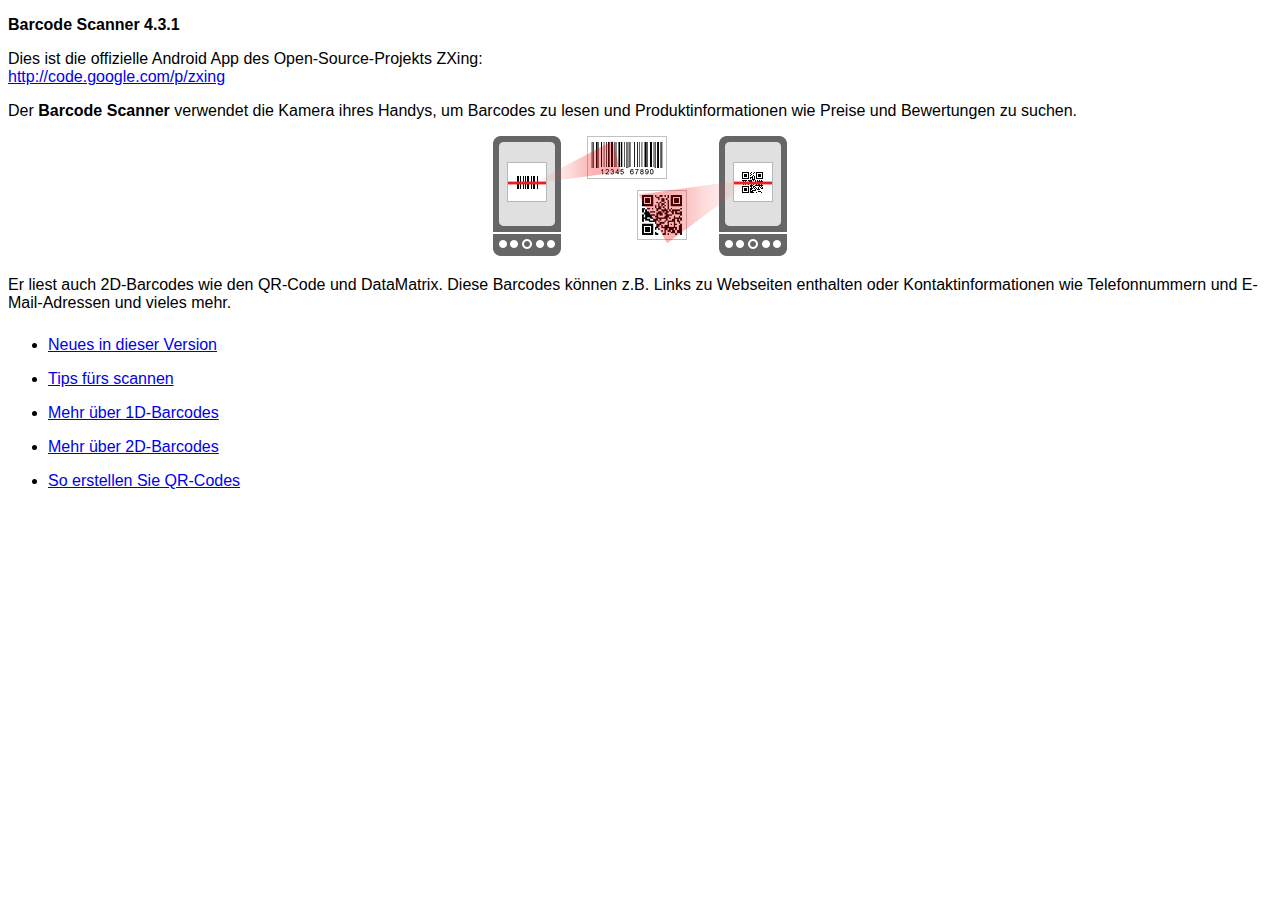
<file: net.jacobschwartz.datbar/plugins/phonegap-plugin-barcodescanner/src/android/LibraryProject/assets/html-de/index.html>
<!DOCTYPE HTML>
<html>
<head>
<meta charset="UTF-8"/>
<title>Barcode Scanner-Hilfe</title>
<link href="../style.css" rel="stylesheet" type="text/css"/>
</head>
<body>
<p><strong>Barcode Scanner 4.3.1</strong></p>
<p>Dies ist die offizielle Android App des Open-Source-Projekts ZXing:<br/>
<a href="http://code.google.com/p/zxing">http://code.google.com/p/zxing</a></p>
<p>Der <strong>Barcode Scanner</strong> verwendet die Kamera ihres Handys, um Barcodes zu lesen und Produktinformationen wie Preise und Bewertungen zu suchen.</p>
<p class="imgcenter"><img src="../images/scan-example.png"/></p>
<p>Er liest auch 2D-Barcodes wie den QR-Code und DataMatrix. Diese Barcodes können z.B. Links zu Webseiten enthalten oder Kontaktinformationen wie Telefonnummern und E-Mail-Adressen und vieles mehr.</p>
<ul class="touchable">
  <li><a href="whatsnew.html">Neues in dieser Version</a></li>
  <li><a href="scanning.html">Tips fürs scannen</a></li>
  <li><a href="about1d.html">Mehr über 1D-Barcodes</a></li>
  <li><a href="about2d.html">Mehr über 2D-Barcodes</a></li>
  <li><a href="sharing.html">So erstellen Sie QR-Codes</a></li>
</ul>
</body>
</html>
</file>
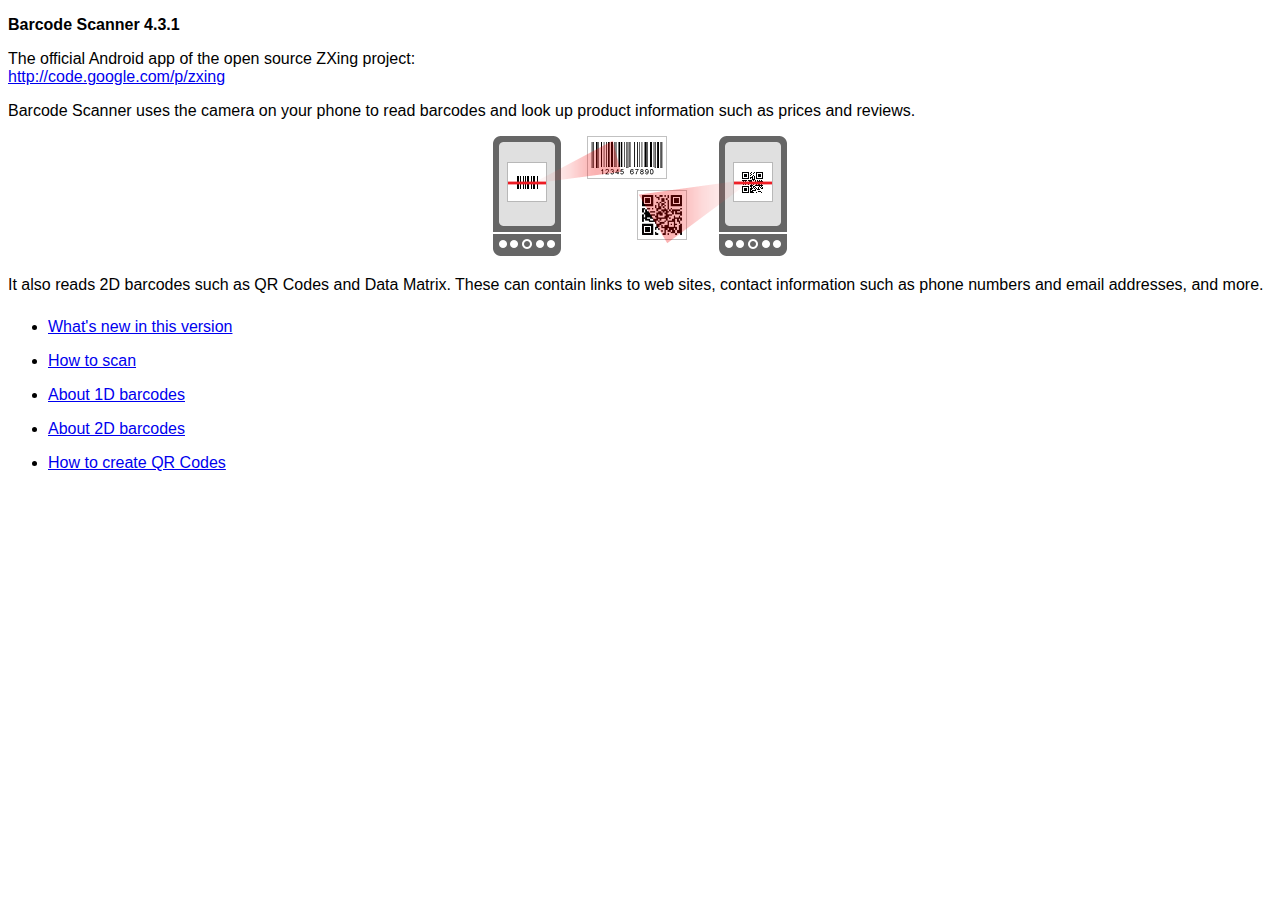
<file: net.jacobschwartz.datbar/plugins/phonegap-plugin-barcodescanner/src/android/LibraryProject/assets/html-en/index.html>
<!DOCTYPE HTML>
<html>
<head>
<meta charset="UTF-8"/>
<title>Barcode Scanner Help</title>
<link rel="stylesheet" href="../style.css" type="text/css"/>
</head>
<body>
<p><strong>Barcode Scanner 4.3.1</strong></p>
<p>The official Android app of the open source ZXing project:<br/>
<a href="http://code.google.com/p/zxing">http://code.google.com/p/zxing</a></p>
<p>Barcode Scanner uses the camera on your phone to read barcodes and look up product information such as prices and reviews.</p>
<p class="imgcenter"><img src="../images/scan-example.png"/></p>
<p>It also reads 2D barcodes such as QR Codes and Data Matrix. These can contain links to web sites, contact information such as phone numbers and email addresses, and more.</p>
<ul class="touchable">
  <li><a href="whatsnew.html">What's new in this version</a></li>
  <li><a href="scanning.html">How to scan</a></li>
  <li><a href="about1d.html">About 1D barcodes</a></li>
  <li><a href="about2d.html">About 2D barcodes</a></li>
  <li><a href="sharing.html">How to create QR Codes</a></li>
</ul>
</body>
</html>
</file>
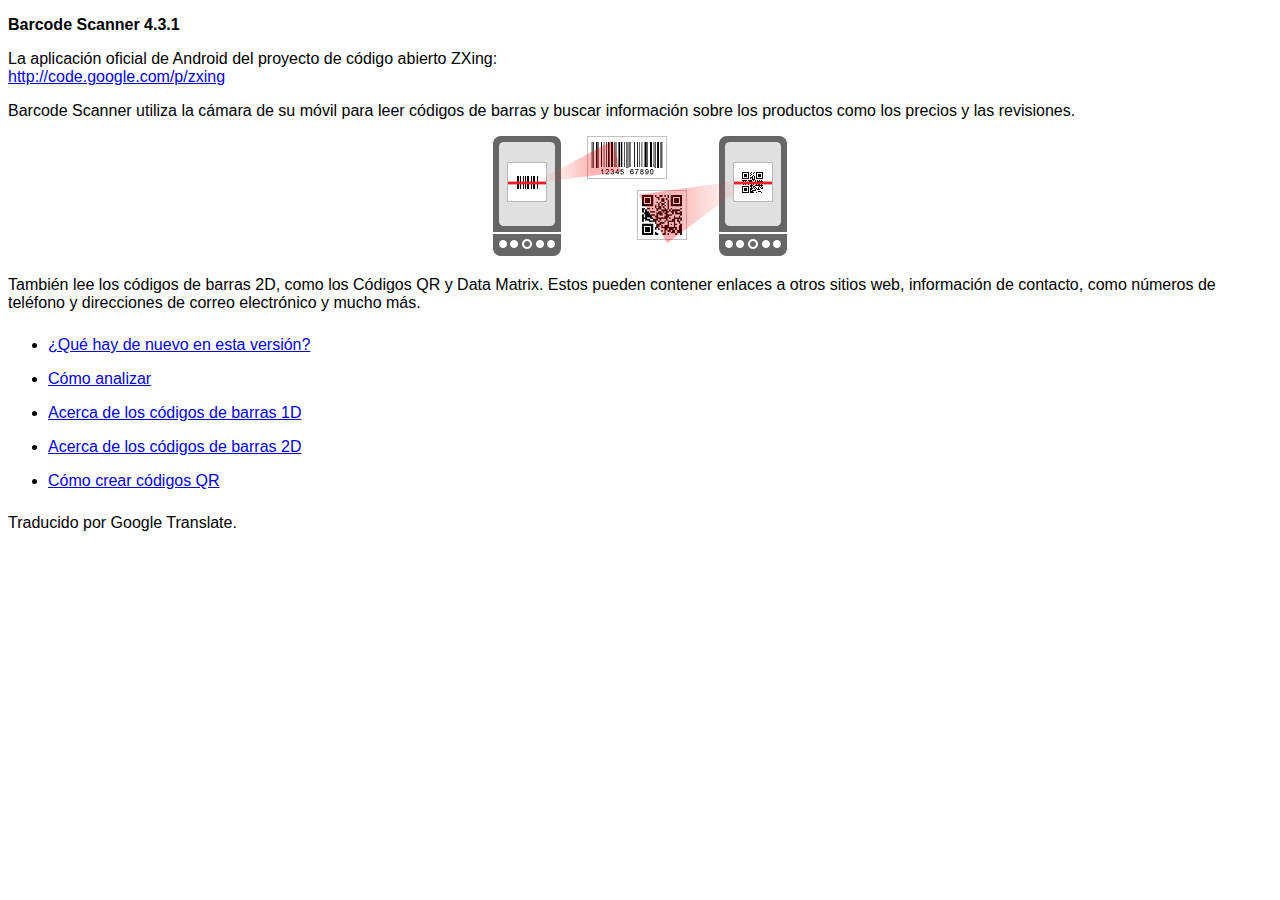
<file: net.jacobschwartz.datbar/plugins/phonegap-plugin-barcodescanner/src/android/LibraryProject/assets/html-es/index.html>
<!DOCTYPE HTML>
<html>
<head>
<meta charset="UTF-8"/>
<title> Barcode Scanner Ayuda </title>
<link href="../style.css" rel="stylesheet" type="text/css"/>
</head>
<body>
<p><strong>Barcode Scanner 4.3.1</strong></p>
<p> La aplicación oficial de Android del proyecto de código abierto ZXing:<br/>
<a href="http://code.google.com/p/zxing"> http://code.google.com/p/zxing </a></p>
<p> Barcode Scanner utiliza la cámara de su móvil para leer códigos de barras y buscar información sobre los productos como los precios y las revisiones. </p>
<p class="imgcenter"><img src="../images/scan-example.png"/></p>
<p> También lee los códigos de barras 2D, como los Códigos QR y Data Matrix. Estos pueden contener enlaces a otros sitios web, información de contacto, como números de teléfono y direcciones de correo electrónico y mucho más. </p>
<ul class="touchable">
  <li><a href="whatsnew.html"> ¿Qué hay de nuevo en esta versión? </a></li>
  <li><a href="scanning.html"> Cómo analizar </a></li>
  <li><a href="about1d.html"> Acerca de los códigos de barras 1D </a></li>
  <li><a href="about2d.html"> Acerca de los códigos de barras 2D </a></li>
  <li><a href="sharing.html"> Cómo crear códigos QR </a></li>
</ul>
<p>Traducido por Google Translate.</p></body>
</html>
</file>
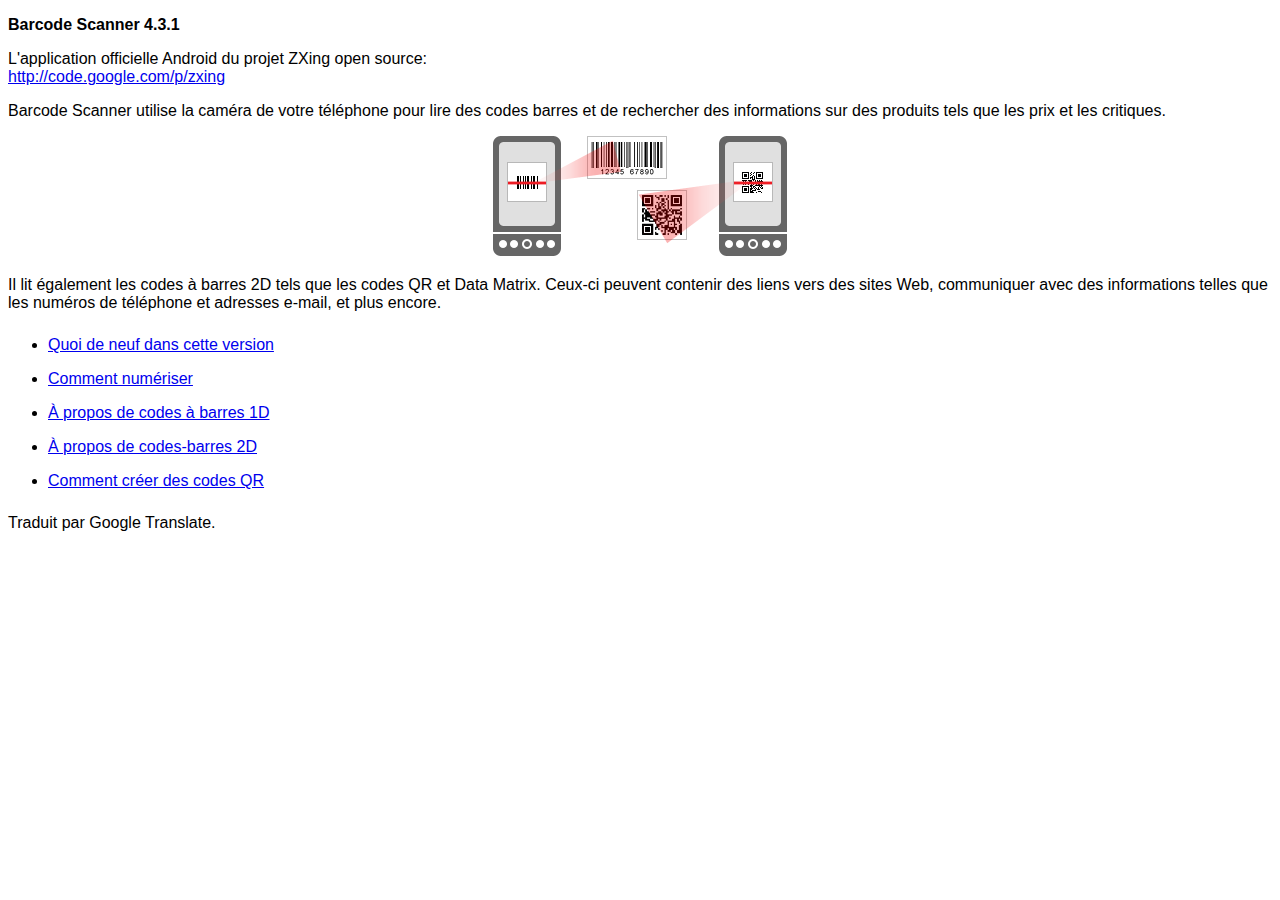
<file: net.jacobschwartz.datbar/plugins/phonegap-plugin-barcodescanner/src/android/LibraryProject/assets/html-fr/index.html>
<!DOCTYPE HTML>
<html>
<head>
<meta charset="UTF-8"/>
<title> Aide Barcode Scanner </title>
<link href="../style.css" rel="stylesheet" type="text/css"/>
</head>
<body>
<p><strong>Barcode Scanner 4.3.1</strong></p>
<p> L'application officielle Android du projet ZXing open source:<br/>
<a href="http://code.google.com/p/zxing"> http://code.google.com/p/zxing </a></p>
<p> Barcode Scanner utilise la caméra de votre téléphone pour lire des codes barres et de rechercher des informations sur des produits tels que les prix et les critiques. </p>
<p class="imgcenter"><img src="../images/scan-example.png"/></p>
<p> Il lit également les codes à barres 2D tels que les codes QR et Data Matrix. Ceux-ci peuvent contenir des liens vers des sites Web, communiquer avec des informations telles que les numéros de téléphone et adresses e-mail, et plus encore. </p>
<ul class="touchable">
  <li><a href="whatsnew.html"> Quoi de neuf dans cette version </a></li>
  <li><a href="scanning.html"> Comment numériser </a></li>
  <li><a href="about1d.html"> À propos de codes à barres 1D </a></li>
  <li><a href="about2d.html"> À propos de codes-barres 2D </a></li>
  <li><a href="sharing.html"> Comment créer des codes QR </a></li>
</ul>
<p>Traduit par Google Translate.</p></body>
</html>
</file>
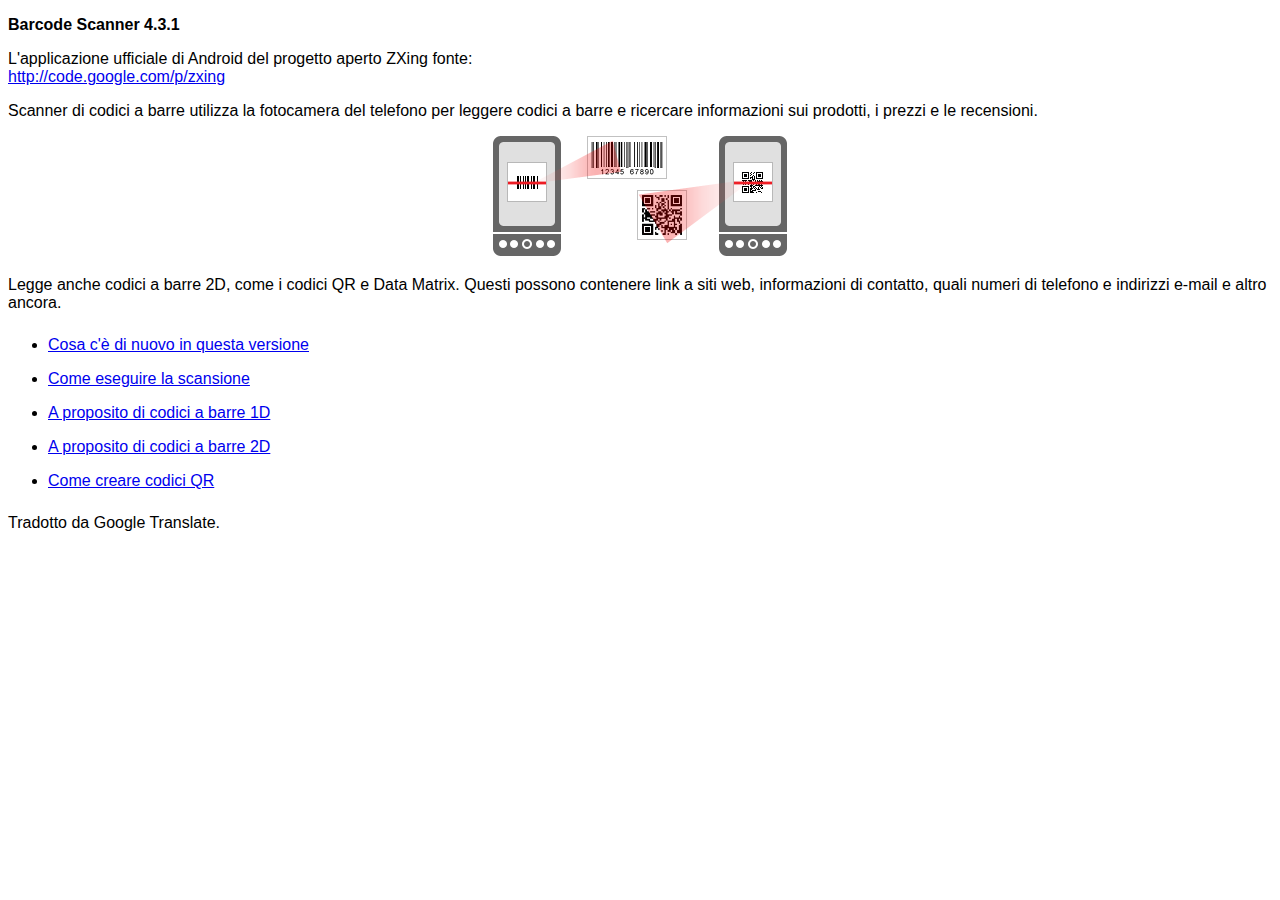
<file: net.jacobschwartz.datbar/plugins/phonegap-plugin-barcodescanner/src/android/LibraryProject/assets/html-it/index.html>
<!DOCTYPE HTML>
<html>
<head>
<meta charset="UTF-8"/>
<title> Barcode Scanner Aiuto </title>
<link href="../style.css" rel="stylesheet" type="text/css"/>
</head>
<body>
<p><strong>Barcode Scanner 4.3.1</strong></p>
<p> L'applicazione ufficiale di Android del progetto aperto ZXing fonte:<br/>
<a href="http://code.google.com/p/zxing"> http://code.google.com/p/zxing </a></p>
<p> Scanner di codici a barre utilizza la fotocamera del telefono per leggere codici a barre e ricercare informazioni sui prodotti, i prezzi e le recensioni. </p>
<p class="imgcenter"><img src="../images/scan-example.png"/></p>
<p> Legge anche codici a barre 2D, come i codici QR e Data Matrix. Questi possono contenere link a siti web, informazioni di contatto, quali numeri di telefono e indirizzi e-mail e altro ancora. </p>
<ul class="touchable">
  <li><a href="whatsnew.html"> Cosa c'è di nuovo in questa versione </a></li>
  <li><a href="scanning.html"> Come eseguire la scansione </a></li>
  <li><a href="about1d.html"> A proposito di codici a barre 1D </a></li>
  <li><a href="about2d.html"> A proposito di codici a barre 2D </a></li>
  <li><a href="sharing.html"> Come creare codici QR </a></li>
</ul>
<p>Tradotto da Google Translate.</p></body>
</html>
</file>
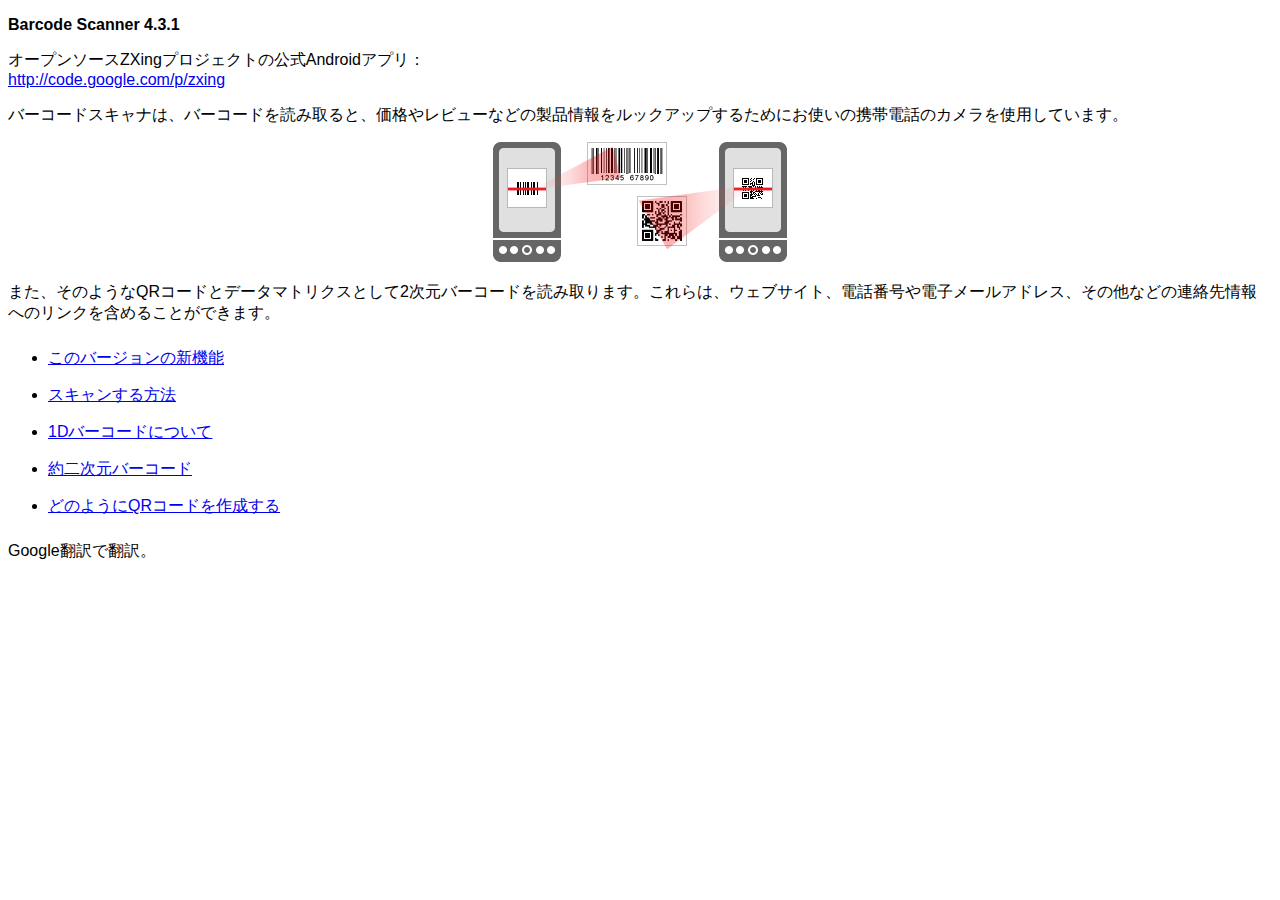
<file: net.jacobschwartz.datbar/plugins/phonegap-plugin-barcodescanner/src/android/LibraryProject/assets/html-ja/index.html>
<!DOCTYPE HTML>
<html>
<head>
<meta charset="UTF-8"/>
<title> バーコードスキャナのヘルプ </title>
<link href="../style.css" rel="stylesheet" type="text/css"/>
</head>
<body>
<p><strong>Barcode Scanner 4.3.1</strong></p>
<p> オープンソースZXingプロジェクトの公式Androidアプリ：<br/>
<a href="http://code.google.com/p/zxing"> http://code.google.com/p/zxing </a></p>
<p> バーコードスキャナは、バーコードを読み取ると、価格やレビューなどの製品情報をルックアップするためにお使いの携帯電話のカメラを使用しています。 </p>
<p class="imgcenter"><img src="../images/scan-example.png"/></p>
<p> また、そのようなQRコードとデータマトリクスとして2次元バーコードを読み取ります。これらは、ウェブサイト、電話番号や電子メールアドレス、その他などの連絡先情報へのリンクを含めることができます。 </p>
<ul class="touchable">
  <li><a href="whatsnew.html"> このバージョンの新機能 </a></li>
  <li><a href="scanning.html"> スキャンする方法 </a></li>
  <li><a href="about1d.html"> 1Dバーコードについて </a></li>
  <li><a href="about2d.html"> 約二次元バーコード </a></li>
  <li><a href="sharing.html"> どのようにQRコードを作成する </a></li>
</ul>
<p>Google翻訳で翻訳。</p></body>
</html>
</file>
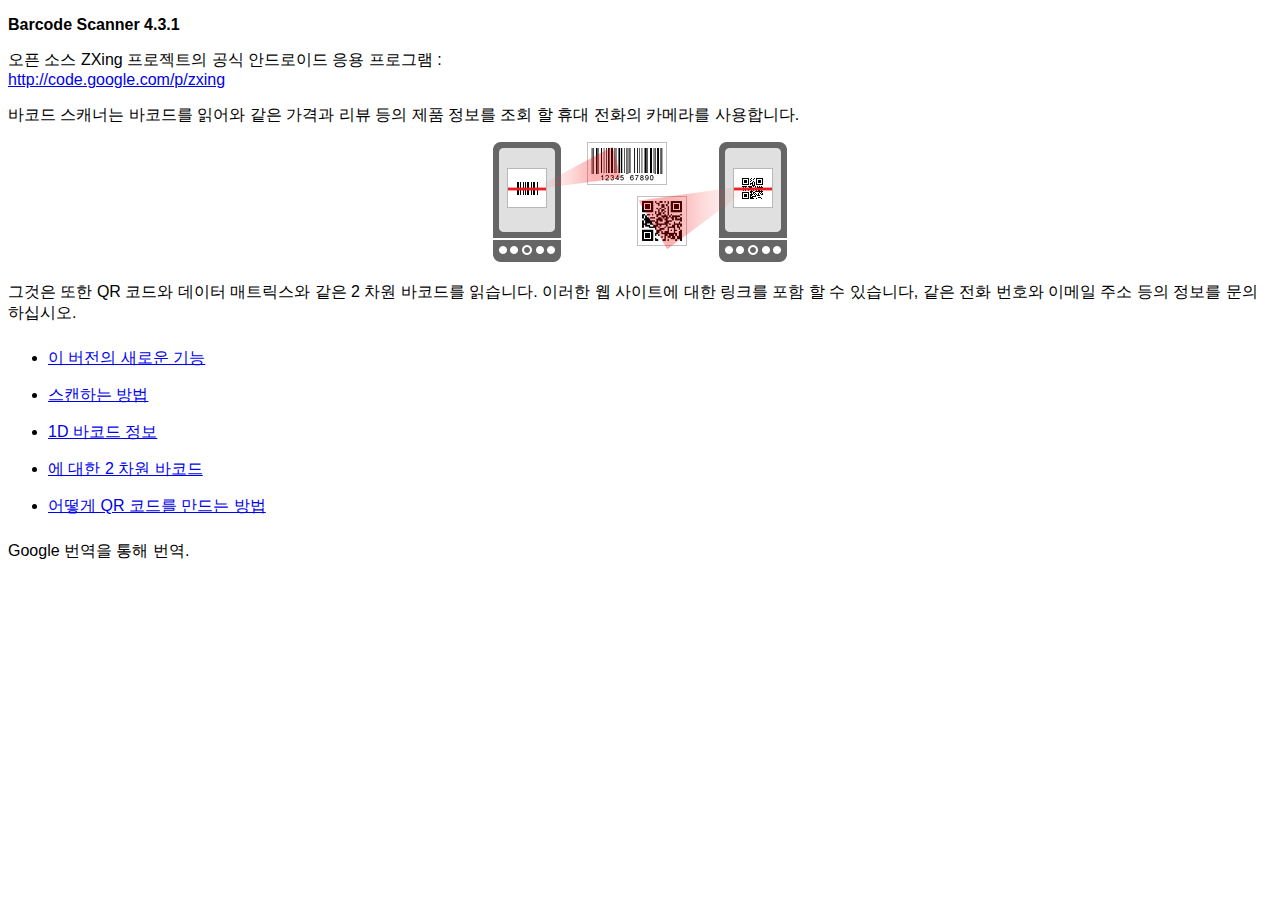
<file: net.jacobschwartz.datbar/plugins/phonegap-plugin-barcodescanner/src/android/LibraryProject/assets/html-ko/index.html>
<!DOCTYPE HTML>
<html>
<head>
<meta charset="UTF-8"/>
<title> 바코드 스캐너 도움말 </title>
<link href="../style.css" rel="stylesheet" type="text/css"/>
</head>
<body>
<p><strong>Barcode Scanner 4.3.1</strong></p>
<p> 오픈 소스 ZXing 프로젝트의 공식 안드로이드 응용 프로그램 :<br/>
<a href="http://code.google.com/p/zxing"> http://code.google.com/p/zxing </a></p>
<p> 바코드 스캐너는 바코드를 읽어와 같은 가격과 리뷰 등의 제품 정보를 조회 할 휴대 전화의 카메라를 사용합니다. </p>
<p class="imgcenter"><img src="../images/scan-example.png"/></p>
<p> 그것은 또한 QR 코드와 데이터 매트릭스와 같은 2 차원 바코드를 읽습니다. 이러한 웹 사이트에 대한 링크를 포함 할 수 있습니다, 같은 전화 번호와 이메일 주소 등의 정보를 문의하십시오. </p>
<ul class="touchable">
  <li><a href="whatsnew.html"> 이 버전의 새로운 기능 </a></li>
  <li><a href="scanning.html"> 스캔하는 방법 </a></li>
  <li><a href="about1d.html"> 1D 바코드 정보 </a></li>
  <li><a href="about2d.html"> 에 대한 2 차원 바코드 </a></li>
  <li><a href="sharing.html"> 어떻게 QR 코드를 만드는 방법 </a></li>
</ul>
<p>Google 번역을 통해 번역.</p></body>
</html>
</file>
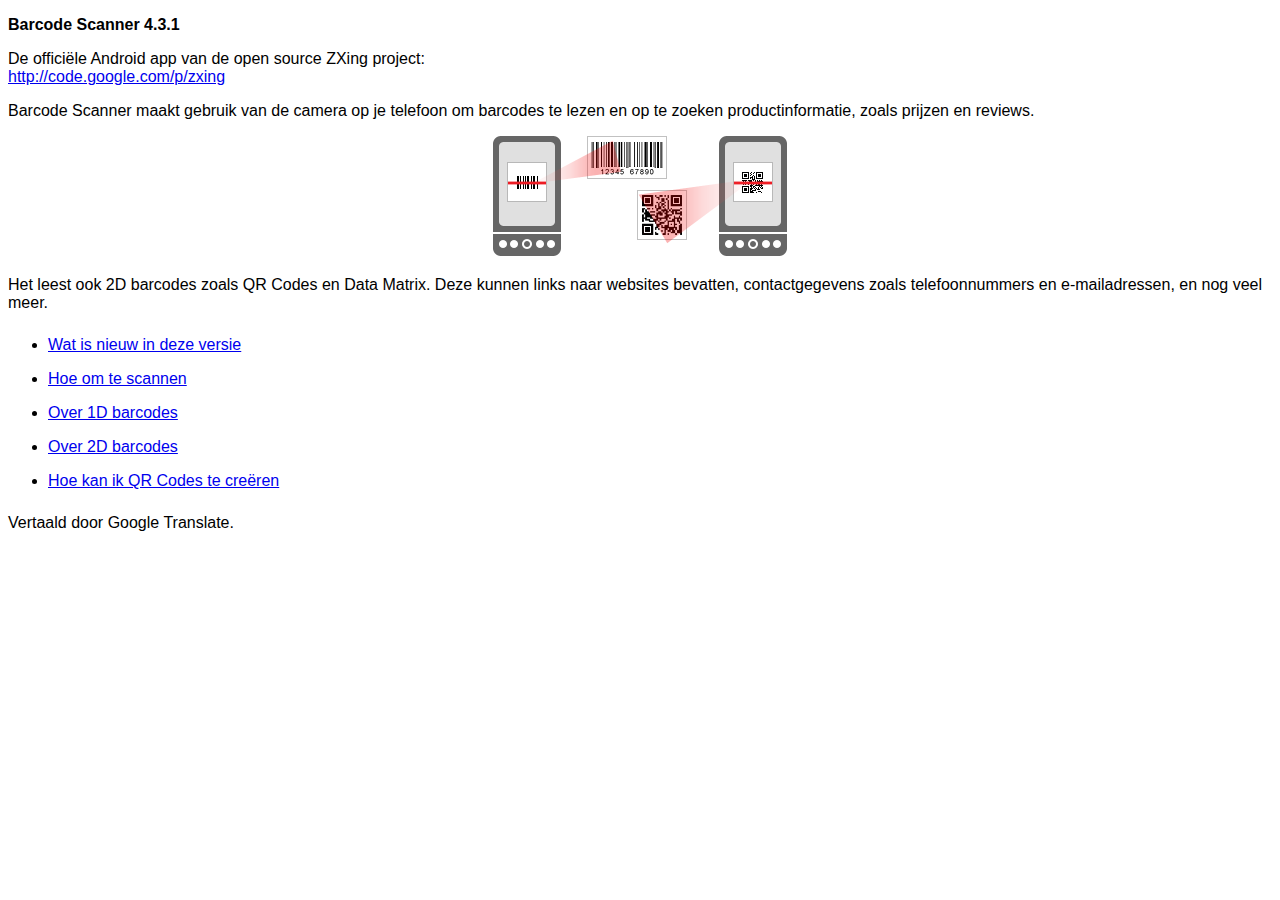
<file: net.jacobschwartz.datbar/plugins/phonegap-plugin-barcodescanner/src/android/LibraryProject/assets/html-nl/index.html>
<!DOCTYPE HTML>
<html>
<head>
<meta charset="UTF-8"/>
<title> Barcode Scanner Help </title>
<link href="../style.css" rel="stylesheet" type="text/css"/>
</head>
<body>
<p><strong>Barcode Scanner 4.3.1</strong></p>
<p> De officiële Android app van de open source ZXing project:<br/>
<a href="http://code.google.com/p/zxing"> http://code.google.com/p/zxing </a></p>
<p> Barcode Scanner maakt gebruik van de camera op je telefoon om barcodes te lezen en op te zoeken productinformatie, zoals prijzen en reviews. </p>
<p class="imgcenter"><img src="../images/scan-example.png"/></p>
<p> Het leest ook 2D barcodes zoals QR Codes en Data Matrix. Deze kunnen links naar websites bevatten, contactgegevens zoals telefoonnummers en e-mailadressen, en nog veel meer. </p>
<ul class="touchable">
  <li><a href="whatsnew.html"> Wat is nieuw in deze versie </a></li>
  <li><a href="scanning.html"> Hoe om te scannen </a></li>
  <li><a href="about1d.html"> Over 1D barcodes </a></li>
  <li><a href="about2d.html"> Over 2D barcodes </a></li>
  <li><a href="sharing.html"> Hoe kan ik QR Codes te creëren </a></li>
</ul>
<p>Vertaald door Google Translate.</p></body>
</html>
</file>
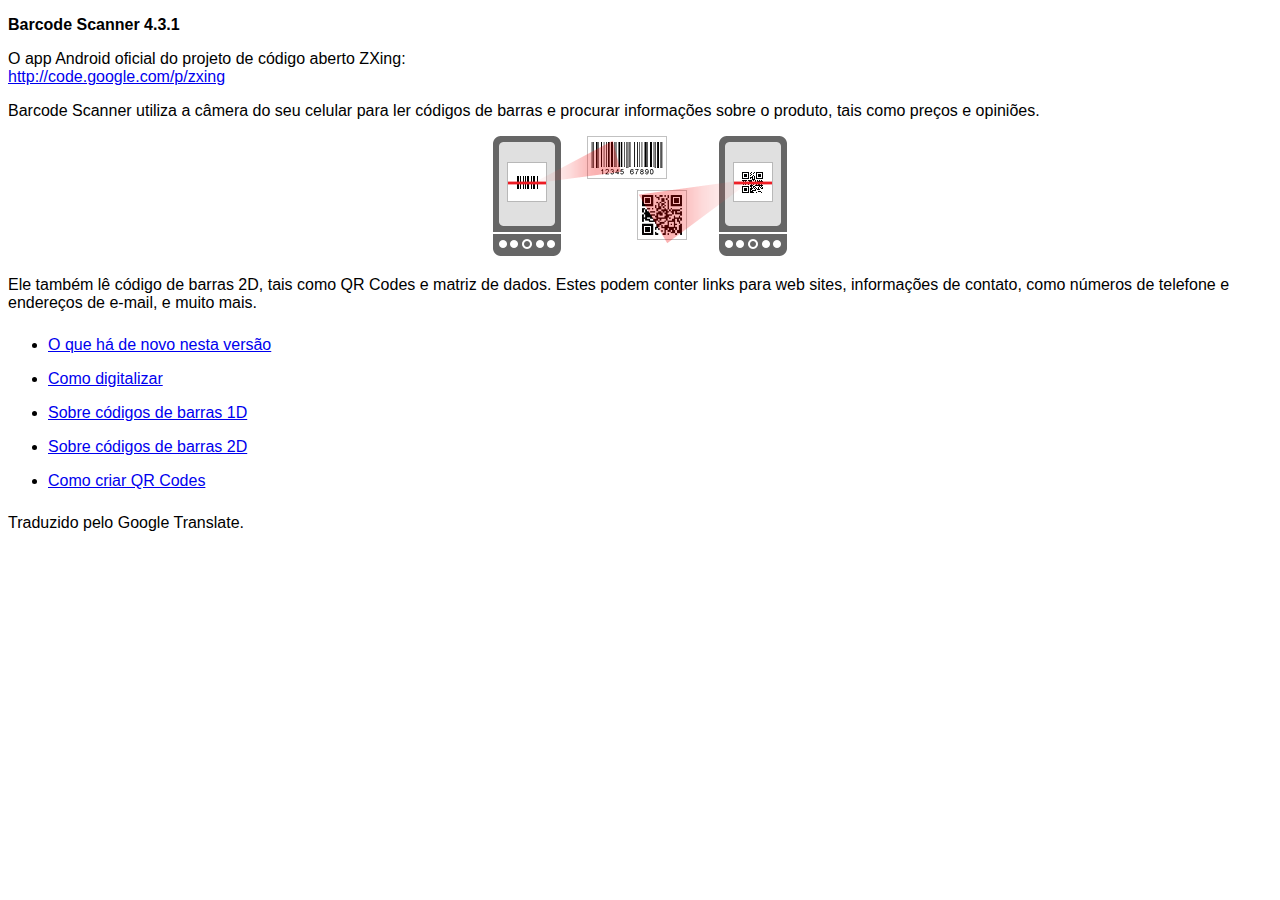
<file: net.jacobschwartz.datbar/plugins/phonegap-plugin-barcodescanner/src/android/LibraryProject/assets/html-pt/index.html>
<!DOCTYPE HTML>
<html>
<head>
<meta charset="UTF-8"/>
<title> Ajuda Barcode Scanner </title>
<link href="../style.css" rel="stylesheet" type="text/css"/>
</head>
<body>
<p><strong>Barcode Scanner 4.3.1</strong></p>
<p> O app Android oficial do projeto de código aberto ZXing:<br/>
<a href="http://code.google.com/p/zxing"> http://code.google.com/p/zxing </a></p>
<p> Barcode Scanner utiliza a câmera do seu celular para ler códigos de barras e procurar informações sobre o produto, tais como preços e opiniões. </p>
<p class="imgcenter"><img src="../images/scan-example.png"/></p>
<p> Ele também lê código de barras 2D, tais como QR Codes e matriz de dados. Estes podem conter links para web sites, informações de contato, como números de telefone e endereços de e-mail, e muito mais. </p>
<ul class="touchable">
  <li><a href="whatsnew.html"> O que há de novo nesta versão </a></li>
  <li><a href="scanning.html"> Como digitalizar </a></li>
  <li><a href="about1d.html"> Sobre códigos de barras 1D </a></li>
  <li><a href="about2d.html"> Sobre códigos de barras 2D </a></li>
  <li><a href="sharing.html"> Como criar QR Codes </a></li>
</ul>
<p>Traduzido pelo Google Translate.</p></body>
</html>
</file>
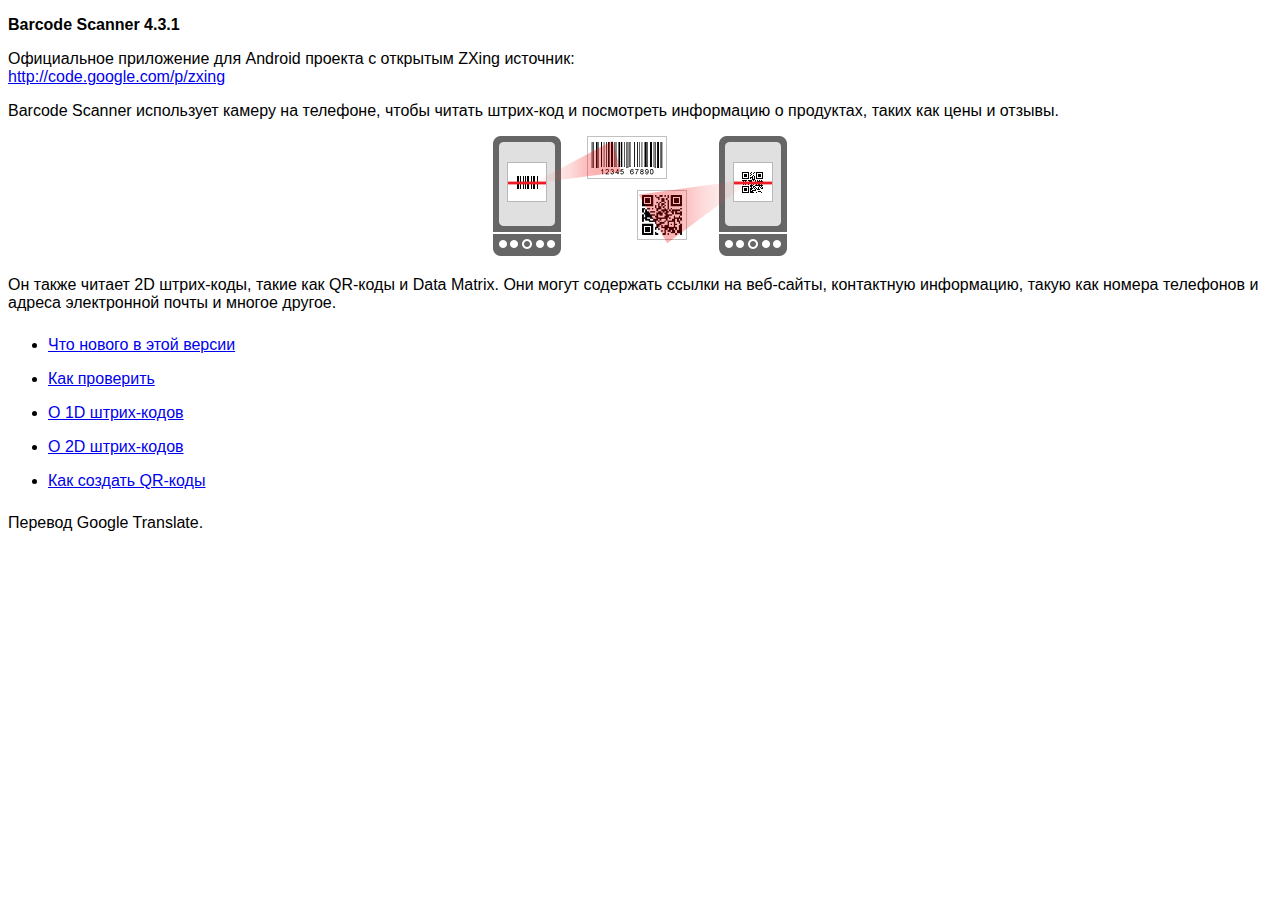
<file: net.jacobschwartz.datbar/plugins/phonegap-plugin-barcodescanner/src/android/LibraryProject/assets/html-ru/index.html>
<!DOCTYPE HTML>
<html>
<head>
<meta charset="UTF-8"/>
<title> Помощь Barcode Scanner </title>
<link href="../style.css" rel="stylesheet" type="text/css"/>
</head>
<body>
<p><strong>Barcode Scanner 4.3.1</strong></p>
<p> Официальное приложение для Android проекта с открытым ZXing источник:<br/>
<a href="http://code.google.com/p/zxing"> http://code.google.com/p/zxing </a></p>
<p> Barcode Scanner использует камеру на телефоне, чтобы читать штрих-код и посмотреть информацию о продуктах, таких как цены и отзывы. </p>
<p class="imgcenter"><img src="../images/scan-example.png"/></p>
<p> Он также читает 2D штрих-коды, такие как QR-коды и Data Matrix. Они могут содержать ссылки на веб-сайты, контактную информацию, такую как номера телефонов и адреса электронной почты и многое другое. </p>
<ul class="touchable">
  <li><a href="whatsnew.html"> Что нового в этой версии </a></li>
  <li><a href="scanning.html"> Как проверить </a></li>
  <li><a href="about1d.html"> О 1D штрих-кодов </a></li>
  <li><a href="about2d.html"> О 2D штрих-кодов </a></li>
  <li><a href="sharing.html"> Как создать QR-коды </a></li>
</ul>
<p>Перевод Google Translate.</p></body>
</html>
</file>
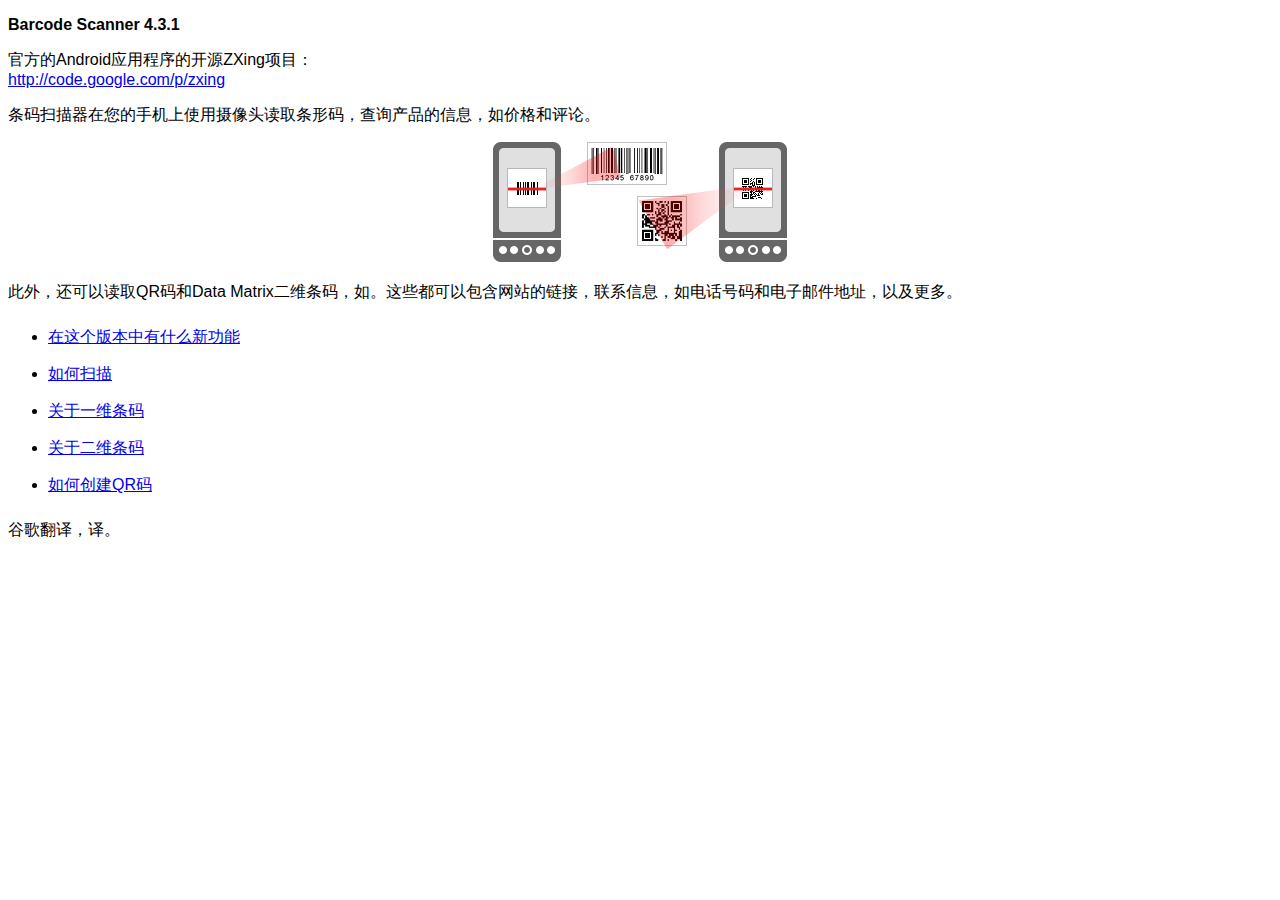
<file: net.jacobschwartz.datbar/plugins/phonegap-plugin-barcodescanner/src/android/LibraryProject/assets/html-zh-rCN/index.html>
<!DOCTYPE HTML>
<html>
<head>
<meta charset="UTF-8"/>
<title> 条码扫描器说明 </title>
<link href="../style.css" rel="stylesheet" type="text/css"/>
</head>
<body>
<p><strong>Barcode Scanner 4.3.1</strong></p>
<p> 官方的Android应用程序的开源ZXing项目：<br/>
<a href="http://code.google.com/p/zxing"> http://code.google.com/p/zxing </a></p>
<p> 条码扫描器在您的手机上使用摄像头读取条形码，查询产品的信息，如价格和评论。 </p>
<p class="imgcenter"><img src="../images/scan-example.png"/></p>
<p> 此外，还可以读取QR码和Data Matrix二维条码，如。这些都可以包含网站的链接，联系信息，如电话号码和电子邮件地址，以及更多。 </p>
<ul class="touchable">
  <li><a href="whatsnew.html"> 在这个版本中有什么新功能 </a></li>
  <li><a href="scanning.html"> 如何扫描 </a></li>
  <li><a href="about1d.html"> 关于一维条码 </a></li>
  <li><a href="about2d.html"> 关于二维条码 </a></li>
  <li><a href="sharing.html"> 如何创建QR码 </a></li>
</ul>
<p>谷歌翻译，译。</p></body>
</html>
</file>
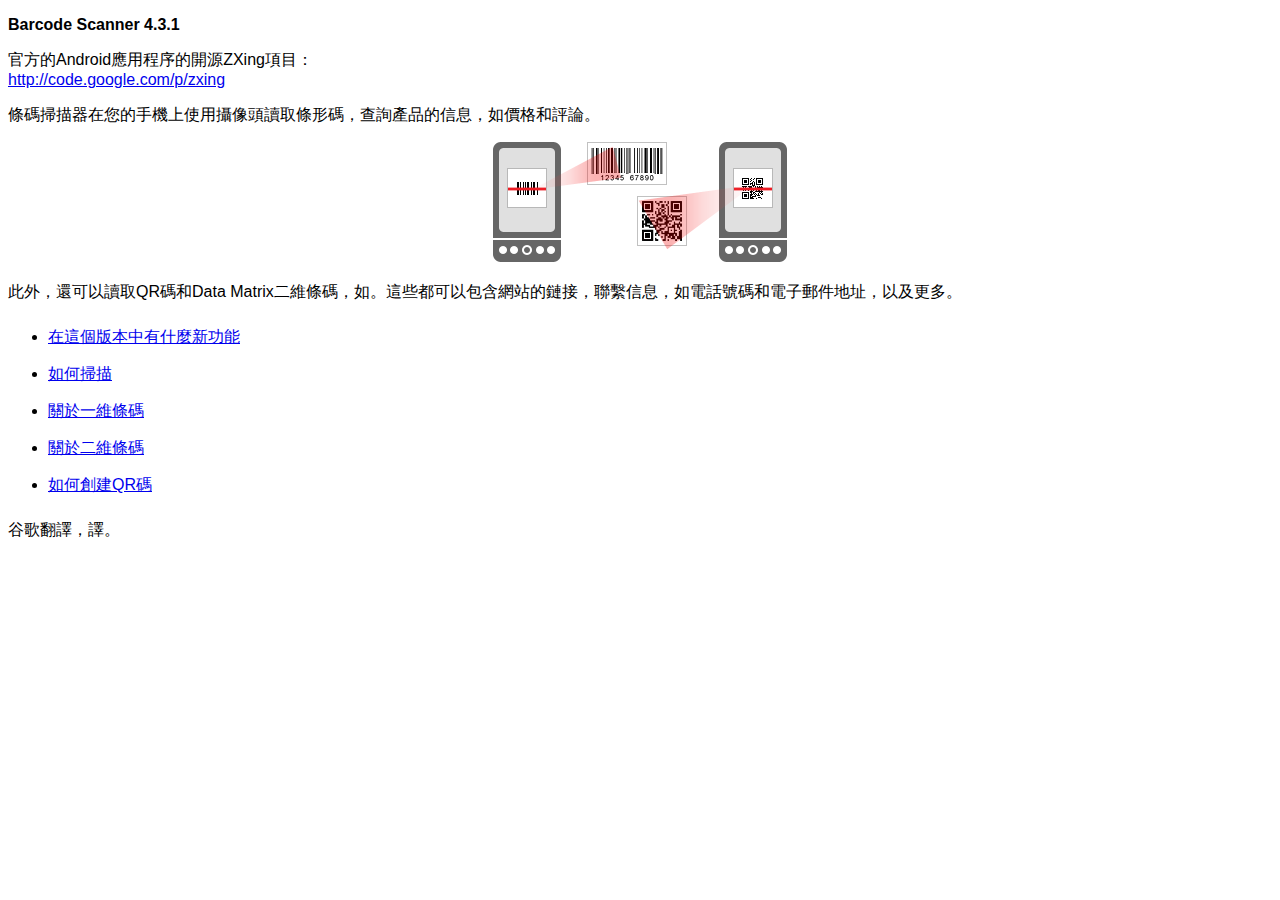
<file: net.jacobschwartz.datbar/plugins/phonegap-plugin-barcodescanner/src/android/LibraryProject/assets/html-zh-rTW/index.html>
<!DOCTYPE HTML>
<html>
<head>
<meta charset="UTF-8"/>
<title> 條碼掃描器說明 </title>
<link href="../style.css" rel="stylesheet" type="text/css"/>
</head>
<body>
<p><strong>Barcode Scanner 4.3.1</strong></p>
<p> 官方的Android應用程序的開源ZXing項目：<br/>
<a href="http://code.google.com/p/zxing"> http://code.google.com/p/zxing </a></p>
<p> 條碼掃描器在您的手機上使用攝像頭讀取條形碼，查詢產品的信息，如價格和評論。 </p>
<p class="imgcenter"><img src="../images/scan-example.png"/></p>
<p> 此外，還可以讀取QR碼和Data Matrix二維條碼，如。這些都可以包含網站的鏈接，聯繫信息，如電話號碼和電子郵件地址，以及更多。 </p>
<ul class="touchable">
  <li><a href="whatsnew.html"> 在這個版本中有什麼新功能 </a></li>
  <li><a href="scanning.html"> 如何掃描 </a></li>
  <li><a href="about1d.html"> 關於一維條碼 </a></li>
  <li><a href="about2d.html"> 關於二維條碼 </a></li>
  <li><a href="sharing.html"> 如何創建QR碼 </a></li>
</ul>
<p>谷歌翻譯，譯。</p></body>
</html>
</file>
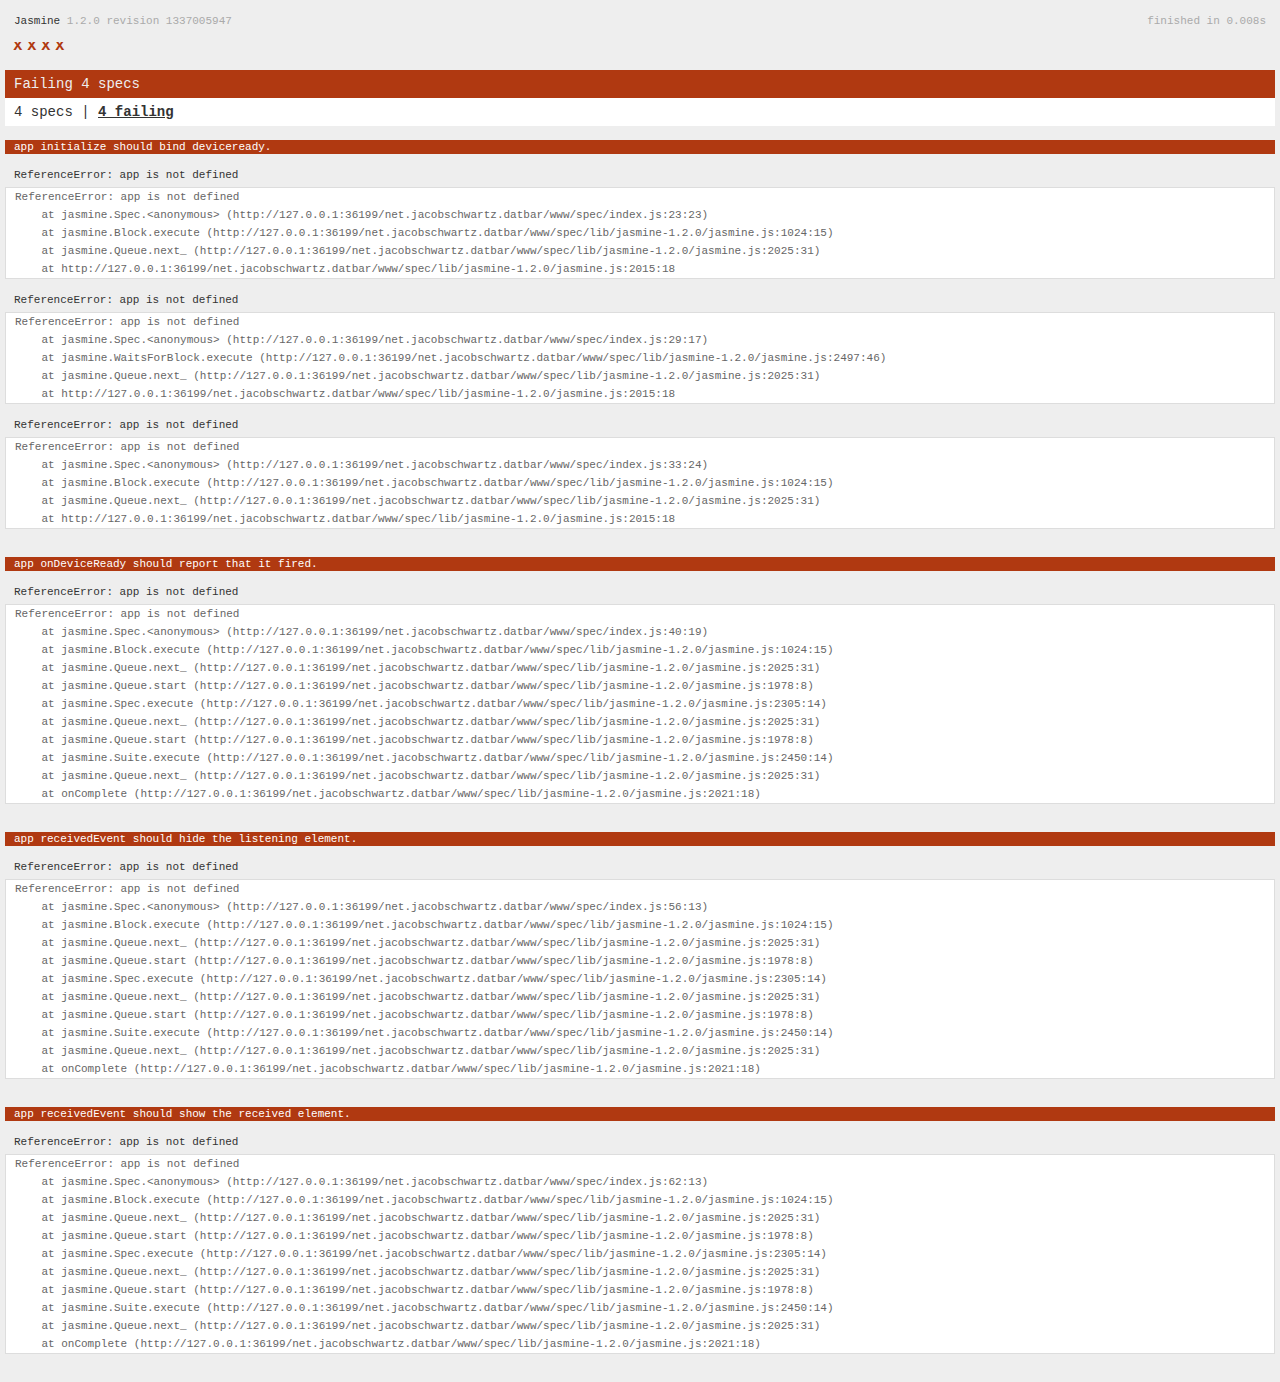
<file: net.jacobschwartz.datbar/www/spec.html>
<!DOCTYPE html>
<!--
    Licensed to the Apache Software Foundation (ASF) under one
    or more contributor license agreements.  See the NOTICE file
    distributed with this work for additional information
    regarding copyright ownership.  The ASF licenses this file
    to you under the Apache License, Version 2.0 (the
    "License"); you may not use this file except in compliance
    with the License.  You may obtain a copy of the License at

    http://www.apache.org/licenses/LICENSE-2.0

    Unless required by applicable law or agreed to in writing,
    software distributed under the License is distributed on an
    "AS IS" BASIS, WITHOUT WARRANTIES OR CONDITIONS OF ANY
     KIND, either express or implied.  See the License for the
    specific language governing permissions and limitations
    under the License.
-->
<html>
    <head>
        <title>Jasmine Spec Runner</title>

        <!-- jasmine source -->
        <link rel="shortcut icon" type="image/png" href="spec/lib/jasmine-1.2.0/jasmine_favicon.png">
        <link rel="stylesheet" type="text/css" href="spec/lib/jasmine-1.2.0/jasmine.css">
        <script type="text/javascript" src="spec/lib/jasmine-1.2.0/jasmine.js"></script>
        <script type="text/javascript" src="spec/lib/jasmine-1.2.0/jasmine-html.js"></script>

        <!-- include source files here... -->
        <script type="text/javascript" src="js/app.js"></script>

        <!-- include spec files here... -->
        <script type="text/javascript" src="spec/helper.js"></script>
        <script type="text/javascript" src="spec/index.js"></script>

        <script type="text/javascript">
            (function() {
                var jasmineEnv = jasmine.getEnv();
                jasmineEnv.updateInterval = 1000;

                var htmlReporter = new jasmine.HtmlReporter();

                jasmineEnv.addReporter(htmlReporter);

                jasmineEnv.specFilter = function(spec) {
                    return htmlReporter.specFilter(spec);
                };

                var currentWindowOnload = window.onload;

                window.onload = function() {
                    if (currentWindowOnload) {
                        currentWindowOnload();
                    }
                    execJasmine();
                };

                function execJasmine() {
                    jasmineEnv.execute();
                }
            })();
        </script>
    </head>
    <body>
        <div id="stage" style="display:none;"></div>
    </body>
</html>
</file>
<file: net.jacobschwartz.datbar/plugins/phonegap-plugin-barcodescanner/src/android/LibraryProject/assets/style.css>
body {
  font-family:sans-serif;
}
ul.touchable li {
  padding-top:8px;
  padding-bottom:8px;
}
p.imgcenter {
  text-align:center;
}
</file>
<file: net.jacobschwartz.datbar/www/spec/lib/jasmine-1.2.0/jasmine.css>
body { background-color: #eeeeee; padding: 0; margin: 5px; overflow-y: scroll; }

#HTMLReporter { font-size: 11px; font-family: Monaco, "Lucida Console", monospace; line-height: 14px; color: #333333; }
#HTMLReporter a { text-decoration: none; }
#HTMLReporter a:hover { text-decoration: underline; }
#HTMLReporter p, #HTMLReporter h1, #HTMLReporter h2, #HTMLReporter h3, #HTMLReporter h4, #HTMLReporter h5, #HTMLReporter h6 { margin: 0; line-height: 14px; }
#HTMLReporter .banner, #HTMLReporter .symbolSummary, #HTMLReporter .summary, #HTMLReporter .resultMessage, #HTMLReporter .specDetail .description, #HTMLReporter .alert .bar, #HTMLReporter .stackTrace { padding-left: 9px; padding-right: 9px; }
#HTMLReporter #jasmine_content { position: fixed; right: 100%; }
#HTMLReporter .version { color: #aaaaaa; }
#HTMLReporter .banner { margin-top: 14px; }
#HTMLReporter .duration { color: #aaaaaa; float: right; }
#HTMLReporter .symbolSummary { overflow: hidden; *zoom: 1; margin: 14px 0; }
#HTMLReporter .symbolSummary li { display: block; float: left; height: 7px; width: 14px; margin-bottom: 7px; font-size: 16px; }
#HTMLReporter .symbolSummary li.passed { font-size: 14px; }
#HTMLReporter .symbolSummary li.passed:before { color: #5e7d00; content: "\02022"; }
#HTMLReporter .symbolSummary li.failed { line-height: 9px; }
#HTMLReporter .symbolSummary li.failed:before { color: #b03911; content: "x"; font-weight: bold; margin-left: -1px; }
#HTMLReporter .symbolSummary li.skipped { font-size: 14px; }
#HTMLReporter .symbolSummary li.skipped:before { color: #bababa; content: "\02022"; }
#HTMLReporter .symbolSummary li.pending { line-height: 11px; }
#HTMLReporter .symbolSummary li.pending:before { color: #aaaaaa; content: "-"; }
#HTMLReporter .bar { line-height: 28px; font-size: 14px; display: block; color: #eee; }
#HTMLReporter .runningAlert { background-color: #666666; }
#HTMLReporter .skippedAlert { background-color: #aaaaaa; }
#HTMLReporter .skippedAlert:first-child { background-color: #333333; }
#HTMLReporter .skippedAlert:hover { text-decoration: none; color: white; text-decoration: underline; }
#HTMLReporter .passingAlert { background-color: #a6b779; }
#HTMLReporter .passingAlert:first-child { background-color: #5e7d00; }
#HTMLReporter .failingAlert { background-color: #cf867e; }
#HTMLReporter .failingAlert:first-child { background-color: #b03911; }
#HTMLReporter .results { margin-top: 14px; }
#HTMLReporter #details { display: none; }
#HTMLReporter .resultsMenu, #HTMLReporter .resultsMenu a { background-color: #fff; color: #333333; }
#HTMLReporter.showDetails .summaryMenuItem { font-weight: normal; text-decoration: inherit; }
#HTMLReporter.showDetails .summaryMenuItem:hover { text-decoration: underline; }
#HTMLReporter.showDetails .detailsMenuItem { font-weight: bold; text-decoration: underline; }
#HTMLReporter.showDetails .summary { display: none; }
#HTMLReporter.showDetails #details { display: block; }
#HTMLReporter .summaryMenuItem { font-weight: bold; text-decoration: underline; }
#HTMLReporter .summary { margin-top: 14px; }
#HTMLReporter .summary .suite .suite, #HTMLReporter .summary .specSummary { margin-left: 14px; }
#HTMLReporter .summary .specSummary.passed a { color: #5e7d00; }
#HTMLReporter .summary .specSummary.failed a { color: #b03911; }
#HTMLReporter .description + .suite { margin-top: 0; }
#HTMLReporter .suite { margin-top: 14px; }
#HTMLReporter .suite a { color: #333333; }
#HTMLReporter #details .specDetail { margin-bottom: 28px; }
#HTMLReporter #details .specDetail .description { display: block; color: white; background-color: #b03911; }
#HTMLReporter .resultMessage { padding-top: 14px; color: #333333; }
#HTMLReporter .resultMessage span.result { display: block; }
#HTMLReporter .stackTrace { margin: 5px 0 0 0; max-height: 224px; overflow: auto; line-height: 18px; color: #666666; border: 1px solid #ddd; background: white; white-space: pre; }

#TrivialReporter { padding: 8px 13px; position: absolute; top: 0; bottom: 0; left: 0; right: 0; overflow-y: scroll; background-color: white; font-family: "Helvetica Neue Light", "Lucida Grande", "Calibri", "Arial", sans-serif; /*.resultMessage {*/ /*white-space: pre;*/ /*}*/ }
#TrivialReporter a:visited, #TrivialReporter a { color: #303; }
#TrivialReporter a:hover, #TrivialReporter a:active { color: blue; }
#TrivialReporter .run_spec { float: right; padding-right: 5px; font-size: .8em; text-decoration: none; }
#TrivialReporter .banner { color: #303; background-color: #fef; padding: 5px; }
#TrivialReporter .logo { float: left; font-size: 1.1em; padding-left: 5px; }
#TrivialReporter .logo .version { font-size: .6em; padding-left: 1em; }
#TrivialReporter .runner.running { background-color: yellow; }
#TrivialReporter .options { text-align: right; font-size: .8em; }
#TrivialReporter .suite { border: 1px outset gray; margin: 5px 0; padding-left: 1em; }
#TrivialReporter .suite .suite { margin: 5px; }
#TrivialReporter .suite.passed { background-color: #dfd; }
#TrivialReporter .suite.failed { background-color: #fdd; }
#TrivialReporter .spec { margin: 5px; padding-left: 1em; clear: both; }
#TrivialReporter .spec.failed, #TrivialReporter .spec.passed, #TrivialReporter .spec.skipped { padding-bottom: 5px; border: 1px solid gray; }
#TrivialReporter .spec.failed { background-color: #fbb; border-color: red; }
#TrivialReporter .spec.passed { background-color: #bfb; border-color: green; }
#TrivialReporter .spec.skipped { background-color: #bbb; }
#TrivialReporter .messages { border-left: 1px dashed gray; padding-left: 1em; padding-right: 1em; }
#TrivialReporter .passed { background-color: #cfc; display: none; }
#TrivialReporter .failed { background-color: #fbb; }
#TrivialReporter .skipped { color: #777; background-color: #eee; display: none; }
#TrivialReporter .resultMessage span.result { display: block; line-height: 2em; color: black; }
#TrivialReporter .resultMessage .mismatch { color: black; }
#TrivialReporter .stackTrace { white-space: pre; font-size: .8em; margin-left: 10px; max-height: 5em; overflow: auto; border: 1px inset red; padding: 1em; background: #eef; }
#TrivialReporter .finished-at { padding-left: 1em; font-size: .6em; }
#TrivialReporter.show-passed .passed, #TrivialReporter.show-skipped .skipped { display: block; }
#TrivialReporter #jasmine_content { position: fixed; right: 100%; }
#TrivialReporter .runner { border: 1px solid gray; display: block; margin: 5px 0; padding: 2px 0 2px 10px; }
</file>
